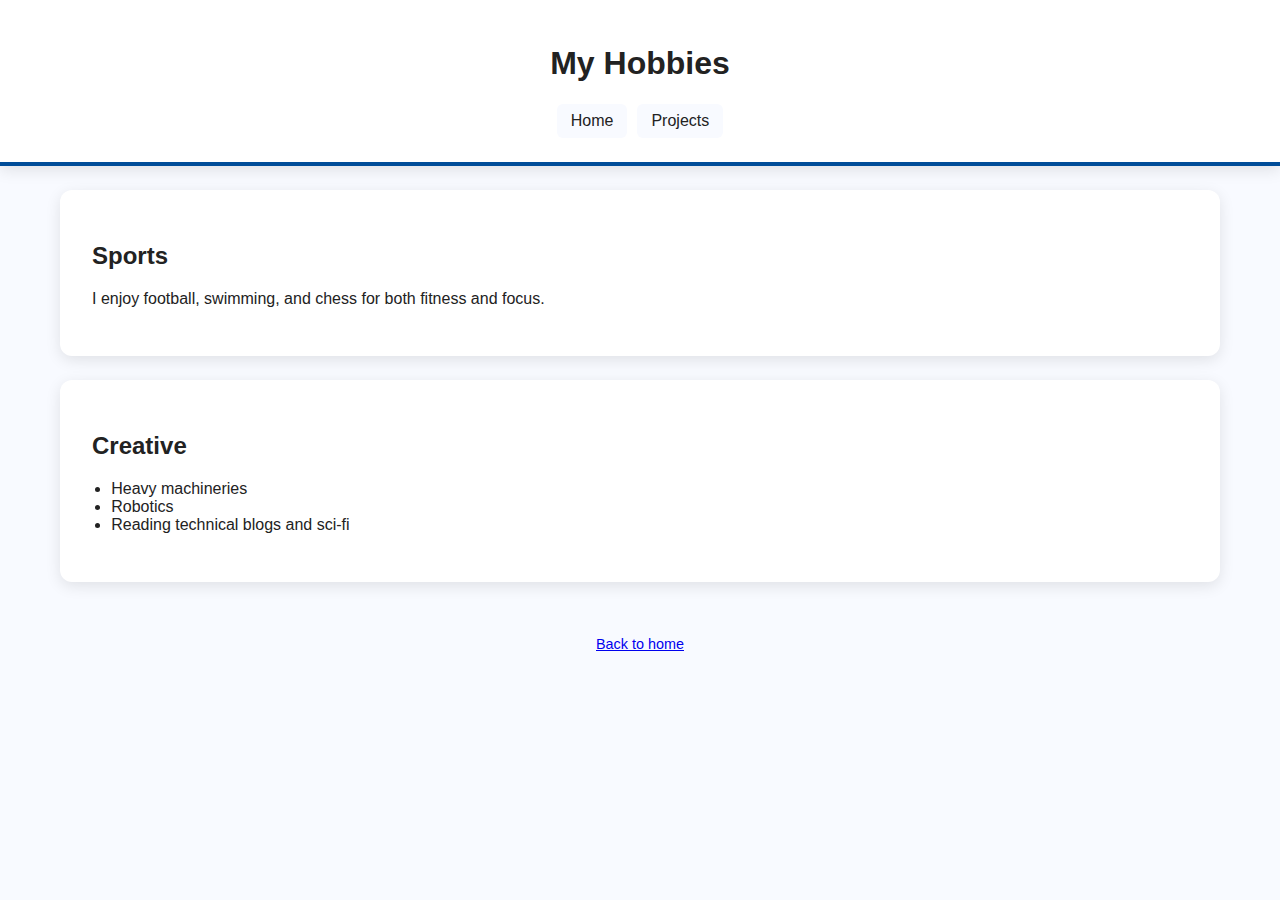
<file: hobbies.html>
<!DOCTYPE html>
<html lang="en">
<head>
  <meta charset="UTF-8">
  <meta name="viewport" content="width=device-width, initial-scale=1.0">
  <title>Hobbies — Mashrur Shakhawat Sayan</title>
  <link rel="stylesheet" href="styles.css">
</head>
<body>
  <header>
    <h1>My Hobbies</h1>
    <nav>
      <a href="index.html">Home</a>
      <a href="projects.html">Projects</a>
    </nav>
  </header>
  <main>
    <section>
      <h2>Sports</h2>
      <p>I enjoy football, swimming, and chess for both fitness and focus.</p>
    </section>
    <section>
      <h2>Creative</h2>
      <ul>
        <li>Heavy machineries</li>
        <li>Robotics</li>
        <li>Reading technical blogs and sci-fi</li>
      </ul>
    </section>
  </main>
  <footer>
    <p><a href="index.html">Back to home</a></p>
  </footer>
</body>
</html>
</file>
<file: styles.css>
:root {
  --bg: #f8faff;          /* light mode background */
  --text: #222;            /* main text */
  --accent: #004d99;       /* keep that subtle blue accent */
  --card: #ffffff;          /* cards stay clean white */
  --muted: #555;            /* muted text */
  --shadow: rgba(0, 0, 0, 0.1);
  --section-bg: #ffffff;    /* section bg same as card for light mode */
  font-family: 'Segoe UI', Roboto, Arial, sans-serif;
}

body.dark {
  --bg: #0d0a12;           /* near-black background */
  --text: #d8c7f5;         /* soft light purple text for readability */
  --card: #1f1331;         /* deep dark purple card background */
  --accent: #9b59b6;       /* strong mature purple for highlights/buttons */
  --muted: #a084c2;        /* muted complementary purple for secondary text */
  --shadow: rgba(155, 89, 182, 0.35); /* purple-tinted shadows for depth */
  --section-bg: #2a1d3f;   /* slightly lighter dark purple for sections */
}


* {
  box-sizing: border-box;
  transition: all 0.3s ease;
}

body {
  margin: 0;
  padding: 0;
  background: var(--bg);
  color: var(--text);
  overflow-x: hidden; /* prevent horizontal scroll */
  display: flex;
  flex-direction: column;
  align-items: center;
}

/* Header */
header {
  width: 100%;
  background: var(--card);
  padding: 1.5rem;
  box-shadow: 0 4px 15px var(--shadow);
  text-align: center;
  border-bottom: 4px solid var(--accent);
  position: relative;
}

.logo {
  line-height: 1.3;
  margin: 20px 0;
  font-family: 'Poppins', sans-serif;
}

.intro-line, .name-line {
  opacity: 0;
  transform: translateY(10px);
  animation: fadeUp 0.8s forwards;
}

.name-line {
  animation-delay: 0.4s;
}

@keyframes fadeUp {
  to {
    opacity: 1;
    transform: translateY(0);
  }
}

.subtitle {
  color: var(--muted);
  font-size: 1.1rem;
  margin-top: 0.3rem;
}

nav {
  margin-top: 1rem;
  display: flex;
  justify-content: center;
  flex-wrap: wrap;
  gap: 10px;
}

nav a {
  text-decoration: none;
  color: var(--text);
  background: var(--bg);
  padding: 8px 14px;
  border-radius: 6px;
}

nav a:hover {
  background: var(--accent);
  color: #fff;
}

/* Theme toggle button */
#theme-toggle {
  position: absolute;
  top: 20px;
  right: 20px;
  background: var(--accent);
  color: #fff;
  border: none;
  border-radius: 50%;
  width: 40px;
  height: 40px;
  cursor: pointer;
  font-size: 1.2rem;
}

/* Main sections */
main {
  width: 100%;          /* full width */
  max-width: 1200px;    /* optional max width */
  padding: 0 20px;      /* horizontal padding */
  margin: 0 auto;       /* center main */
}

section {
  width: 100%;
  background: var(--card);
  margin: 1.5rem 0;
  padding: 2rem;
  border-radius: 12px;
  box-shadow: 0 4px 15px var(--shadow);
  box-sizing: border-box;
}

/* About Section */
.about-section {
  padding: 100px 5%;
  background-color: var(--section-bg, var(--card)); /* fallback to card */
  border-radius: 12px;
  box-shadow: 0 6px 20px rgba(0,0,0,0.2);
}



.about-content {
  display: flex;
  flex-wrap: wrap;
  justify-content: center;  /* center horizontally */
  align-items: center;
  gap: 60px;
  max-width: 1100px;       /* keeps content neat */
  margin: 0 auto;          /* center inside section */
}

.about-text {
  flex: 1;
  min-width: 280px;
  max-width: 550px;
}

.about-text h2 {
  font-size: 2.2rem;
  margin-bottom: 1rem;
  font-weight: 600;
  color: var(--text); /* use main text color */
}

.about-text p {
  font-size: 1.05rem;
  line-height: 1.7;
  color: var(--text); /* use main text color */
}


/* Profile picture */
.about-photo {
  flex: 1;
  display: flex;
  justify-content: center;
  min-width: 200px;
  max-width: 280px;
}

.profile-pic {
  width: 440px;
  height: 440px;
  object-fit: cover;
  border-radius: 24px;
  box-shadow: 0 10px 28px rgba(0, 0, 0, 0.15);
  transition: transform 0.3s ease, box-shadow 0.3s ease;
}

.profile-pic:hover {
  transform: scale(1.03);
  box-shadow: 0 14px 38px rgba(0, 0, 0, 0.2);
}

/* Lists and Tables */
ul, ol { padding-left: 1.2rem; }
.skills-list li { margin: 6px 0; }

table {
  width: 100%;
  border-collapse: collapse;
}

th, td { border: 1px solid #ccc; padding: 12px; }

tbody tr:nth-child(odd) { background: rgba(0, 77, 153, 0.05); }
tbody tr:hover { background: rgba(0, 77, 153, 0.1); }

/* Contact form */
form {
  display: flex;
  flex-direction: column;
  gap: 8px;
}

input, textarea {
  padding: 8px;
  border: 1px solid #ccc;
  border-radius: 6px;
  background: var(--bg);
  color: var(--text);
}

button {
  background: var(--accent);
  color: white;
  padding: 10px 16px;
  border: none;
  border-radius: 6px;
  cursor: pointer;
}

button:hover { opacity: 0.9; }

/* Footer */
footer {
  width: 100%;
  text-align: center;
  padding: 1rem;
  color: var(--muted);
  font-size: 0.9rem;
}

/* Dynamic text animation */
#about-text, #dynamic-line {
  display: inline-block;
  border-right: 2px solid #007acc;
  padding-right: 5px;
  animation: blink 0.7s steps(2) infinite;
}

@keyframes blink { to { border-color: transparent; } }

/* Responsive adjustments */
@media (max-width: 900px) {
  .about-content { flex-direction: column; text-align: center; }
  .about-photo { margin-top: 30px; }
  .profile-pic { width: 180px; height: 180px; }
}


/* Skills container grid */
.skills-container {
  display: grid;
  grid-template-columns: repeat(auto-fit, minmax(250px, 1fr));
  gap: 25px;
  max-width: 1100px;
  margin: 0 auto;
}

/* Skill card */
.skill-category {
  position: relative;
  border-radius: 14px;
  padding: 25px 20px;
  box-shadow: 0 8px 24px var(--shadow);
  overflow: hidden;
  transition: transform 0.3s ease, box-shadow 0.3s ease;
  color: var(--text);
  background: linear-gradient(145deg, var(--card), var(--section-bg));
}

/* Background image using CSS variable */
.skill-category::before {
  content: '';
  position: absolute;
  top: 0; left: 0;
  width: 100%; height: 100%;
  background-image: var(--bg-img);
  background-size: cover;
  background-position: center;
  opacity: 0.5;
  pointer-events: none;
  border-radius: 14px;
  z-index: 0;
  transition: opacity 0.3s;
}

/* Hover lift effect */
.skill-category:hover {
  transform: translateY(-5px);
  box-shadow: 0 12px 30px var(--shadow);
}

.skill-category:hover::before {
  opacity: 0.12; /* slightly stronger on hover */
}

/* Content above background */
.skill-category h3,
.skills-chips {
  position: relative;
  z-index: 1;
  text-align: center;
}

/* Category titles */
.skill-category h3 {
  margin-bottom: 15px;
  color: var(--accent);
  font-size: 1.25rem;
  font-weight: 600;
}

/* Chips */
.skills-chips {
  display: flex;
  flex-wrap: wrap;
  gap: 10px;
  justify-content: center;
}

.skills-chips span {
  padding: 8px 14px;
  border-radius: 20px;
  font-size: 0.9rem;
  font-weight: 500;
  background: rgba(0, 77, 153, 0.12);
  color: var(--text);
  box-shadow: 0 2px 8px rgba(0,0,0,0.08);
  transition: transform 0.2s, box-shadow 0.2s, background 0.3s;
}

.skills-chips span:hover {
  transform: translateY(-2px);
  box-shadow: 0 6px 18px rgba(0,0,0,0.15);
  background: rgba(0, 77, 153, 0.25);
}

/* Dark mode adjustments */
body.dark .skill-category::before {
  filter: brightness(0.5) contrast(0.8);
}

body.dark .skills-chips span {
  background: rgba(255,255,255,0.08);
  color: var(--text);
}




/* ===== Research Section ===== */
.research-container {
  display: grid;
  grid-template-columns: repeat(auto-fit, minmax(300px, 1fr));
  gap: 20px;
  margin-top: 1.5rem;
}

.research-card {
  background: var(--card);
  padding: 1.5rem;
  border-radius: 12px;
  box-shadow: 0 6px 18px var(--shadow);
  transition: transform 0.3s ease, box-shadow 0.3s ease;
}

.research-card:hover {
  transform: translateY(-5px);
  box-shadow: 0 10px 25px var(--shadow);
}

.research-card h3 {
  color: var(--accent);
  margin-bottom: 0.6rem;
}

.research-card p {
  color: var(--text);
  margin: 0.4rem 0;
  line-height: 1.6;
}

.research-link {
  display: inline-block;
  margin-top: 1rem;
  color: var(--accent);
  text-decoration: none;
  font-weight: bold;
}

.research-link:hover {
  text-decoration: underline;
}
/* Project card: image left / right layout */
.projects-grid {
  display: grid;
  grid-template-columns: 1fr;
  gap: 2rem;
}

/* Card base */
.project-card {
  display: flex;
  align-items: center;
  gap: 1.25rem;
  background: var(--card);
  border-radius: 12px;
  padding: 1rem;
  box-shadow: 0 6px 18px var(--shadow);
  transition: transform 0.25s ease, box-shadow 0.25s ease;
}

/* Hover lift */
.project-card:hover {
  transform: translateY(-6px);
  box-shadow: 0 12px 28px var(--shadow);
}

/* Image box: fixed rounded square */
.project-card .project-image {
  width: 120px;            /* square size */
  height: 120px;           /* square size */
  flex: 0 0 120px;         /* prevent shrinking/growing */
  border-radius: 16px;     /* rounded-square */
  overflow: hidden;
  box-shadow: 0 6px 18px rgba(0,0,0,0.08);
}

.project-card .project-image img {
  width: 100%;
  height: 100%;
  object-fit: cover;       /* keep aspect, fill square */
  display: block;
}

/* Content area */
.project-card .project-content {
  flex: 1;
}

/* Reverse layout (image on right) */
.project-card.reverse {
  flex-direction: row-reverse;
}

/* Make sure text alignment looks good when reversed */
.project-card.reverse .project-content {
  text-align: left;
}

/* On narrow screens, stack vertically with centered image */
@media (max-width: 800px) {
  .project-card {
    flex-direction: column;
    text-align: center;
    gap: 1rem;
  }

  .project-card.reverse { /* keep same behavior on mobile */
    flex-direction: column;
  }

  .project-card .project-image {
    width: 160px;  /* slightly larger on mobile if you prefer */
    height: 160px;
    flex: 0 0 160px;
  }

  .project-card .project-content { text-align: center; }
}
/* ===== Floating Buttons ===== */

/* Back to Top Button */

#backToTop {
  position: fixed;
  bottom: 25px;
  right: 25px;
  background: var(--accent);
  color: #fff;
  border: none;
  padding: 10px 18px;
  border-radius: 25px;
  font-size: 14px;
  cursor: pointer;
  box-shadow: 0 4px 15px var(--shadow);
  display: none;
  z-index: 1000;
  transition: all 0.3s ease;
}

#backToTop.show {
  display: inline-block;
}

#backToTop:hover {
  background: #0073e6;
  transform: translateY(-3px);
}


/* Theme Toggle Button */
/* === Unified Dark Mode Buttons === */
#theme-toggle,
#theme-toggle-fixed {
  background: linear-gradient(135deg, #0e0a7b, #2e0bdc);
  color: #fff;
  border: none;
  outline: none;
  cursor: pointer;
  border-radius: 50%;
  font-size: 1.2rem;
  box-shadow: 0 4px 15px rgba(42, 6, 219, 0.25);
  transition: all 0.3s ease;
}

/* Header button */
#theme-toggle {
  position: absolute;
  top: 20px;
  right: 20px;
  width: 40px;
  height: 40px;
}

/* Floating button for scroll */
#theme-toggle-fixed {
  position: fixed;
  bottom: 90px;
  right: 25px;
  width: 48px;
  height: 48px;
  opacity: 0;
  pointer-events: none;
  z-index: 1000;
}

#theme-toggle-fixed.show {
  opacity: 1;
  pointer-events: auto;
}

/* Hover effect (both buttons) */
#theme-toggle:hover,
#theme-toggle-fixed:hover {
  background: linear-gradient(135deg, #555, #333);
  transform: translateY(-3px);
}


.project-image video {
  width: 100%;
  height: 100%;
  object-fit: cover; /* ensures it fills container like images */
  display: block; /* remove any inline-block spacing issues */
}
.project-image video {
  width: 100%;
  height: 100%;
  object-fit: cover;
  display: block;
}

.project-image {
  width: 100%;
  height: 300px;
  overflow: hidden;
  border-radius: 10px;
}
.achievements-container {
  display: grid;
  grid-template-columns: repeat(auto-fit, minmax(280px, 1fr));
  gap: 20px;
  margin-top: 20px;
}

.achievement-card {
  background: var(--card); /* use theme variable */
  color: var(--text);      /* use theme variable */
  padding: 20px;
  border-radius: 12px;
  box-shadow: 0 6px 15px var(--shadow);
  transition: transform 0.3s, box-shadow 0.3s, background 0.3s, color 0.3s;
}

.achievement-card:hover {
  transform: translateY(-5px);
  box-shadow: 0 12px 25px var(--shadow);
}

.achievement-card h3 {
  margin-bottom: 10px;
  font-size: 1.1rem;
  color: var(--accent); /* accent for headings */
}

.achievement-card p {
  font-size: 0.95rem;
  color: var(--muted);   /* muted text for description */
  line-height: 1.4;
}
.contact-section h2 {
  text-align: center;
  font-size: 2.2rem;
  margin-bottom: 2rem;
  color: var(--accent);
}

/* Wrapper for info + form */
.contact-wrapper {
  display: grid;
  grid-template-columns: repeat(auto-fit, minmax(320px, 1fr));
  gap: 30px;
  align-items: start;
  max-width: 1100px;
  margin: 0 auto;
}

/* Info Cards */
.contact-info {
  display: flex;
  flex-direction: column;
  gap: 20px;
}

.info-card {
  display: flex;
  align-items: center;
  gap: 15px;
  background: var(--card);
  padding: 18px 20px;
  border-radius: 14px;
  box-shadow: 0 6px 20px var(--shadow);
  transition: transform 0.3s, box-shadow 0.3s;
}

.info-card:hover {
  transform: translateY(-5px);
  box-shadow: 0 12px 28px var(--shadow);
}

.info-icon {
  font-size: 1.8rem;
  color: var(--accent);
  flex-shrink: 0;
}

.info-card h4 {
  margin: 0 0 4px 0;
  font-size: 1.05rem;
  color: var(--text);
}

.info-card p a {
  color: var(--accent);
  text-decoration: none;
}

.info-card p a:hover {
  text-decoration: underline;
}

/* Contact Form */
.contact-form {
  background: var(--card);
  padding: 25px 20px;
  border-radius: 14px;
  box-shadow: 0 6px 20px var(--shadow);
  display: flex;
  flex-direction: column;
  gap: 15px;
}

.contact-form h3 {
  margin-bottom: 15px;
  color: var(--accent);
  font-size: 1.4rem;
  text-align: center;
}

.form-group {
  display: flex;
  flex-direction: column;
}

.form-group label {
  margin-bottom: 5px;
  font-weight: 500;
  color: var(--text);
}

.form-group input,
.form-group textarea {
  padding: 10px 14px;
  border-radius: 8px;
  border: 1px solid #ccc;
  background: var(--bg);
  color: var(--text);
  font-size: 0.95rem;
  transition: border 0.3s, box-shadow 0.3s;
}

.form-group input:focus,
.form-group textarea:focus {
  outline: none;
  border-color: var(--accent);
  box-shadow: 0 4px 15px rgba(0, 77, 153, 0.2);
}

/* Submit Button */
.contact-form button {
  margin-top: 10px;
  padding: 12px;
  border: none;
  border-radius: 10px;
  background: var(--accent);
  color: #fff;
  font-size: 1rem;
  cursor: pointer;
  font-weight: 500;
  transition: background 0.3s, transform 0.2s;
}

.contact-form button:hover {
  background: #0073e6;
  transform: translateY(-2px);
}

/* Responsive adjustments */
@media (max-width: 850px) {
  .contact-wrapper {
    grid-template-columns: 1fr;
  }
}
</file>
